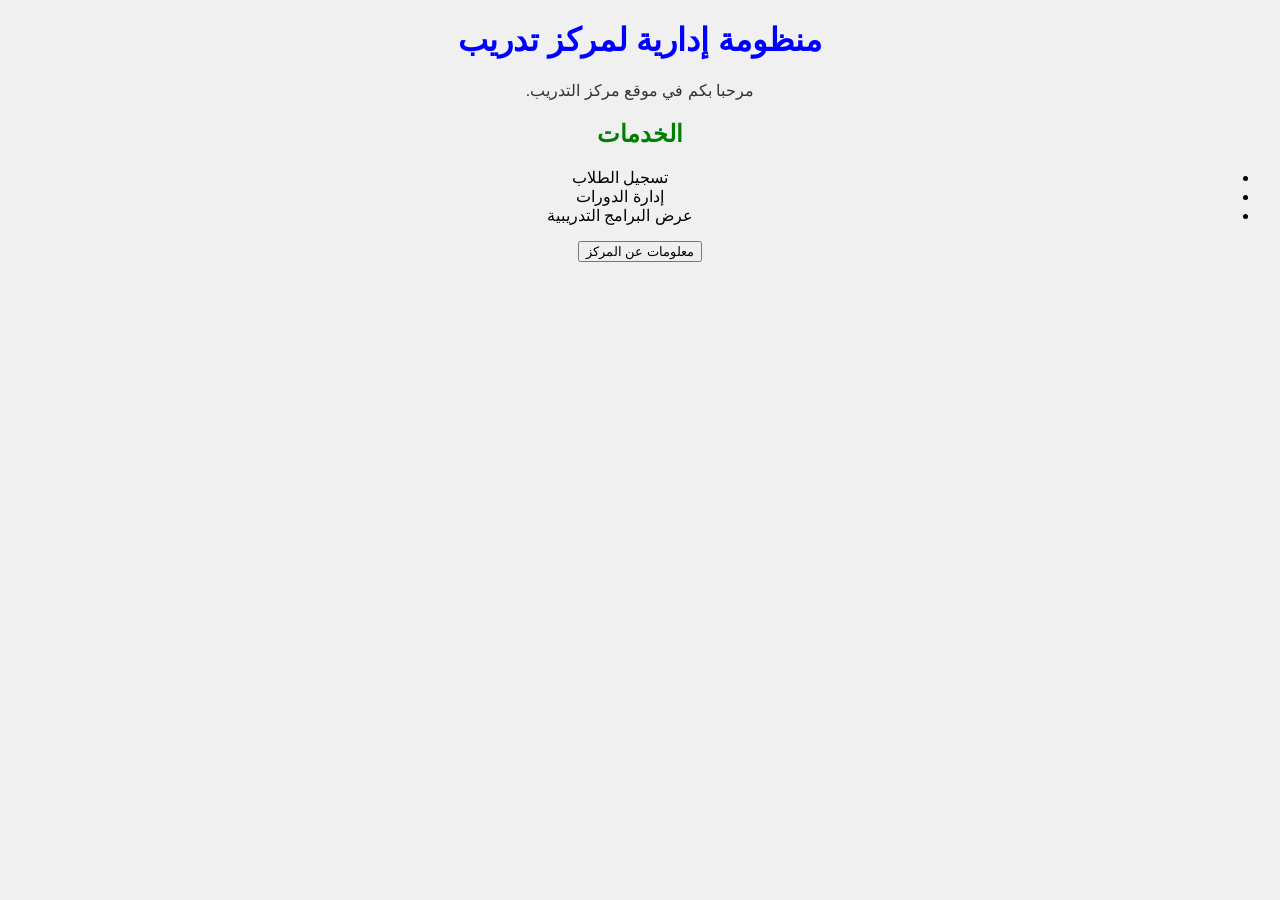
<file: index.html>
<!DOCTYPE html>
<html>
<head>
    <link rel="stylesheet" type="text/css" href="style.css">
    <title>مركز التدريب</title>
</head>

<body>

<h1>منظومة إدارية لمركز تدريب</h1>

<p>مرحبا بكم في موقع مركز التدريب.</p>

<h2>الخدمات</h2>

<ul>
<li>تسجيل الطلاب</li>
<li>إدارة الدورات</li>
<li>عرض البرامج التدريبية</li>
</ul>
<button onclick="showInfo()">معلومات عن المركز</button>

<script src="script.js"></script>
</body>

</html>
</file>
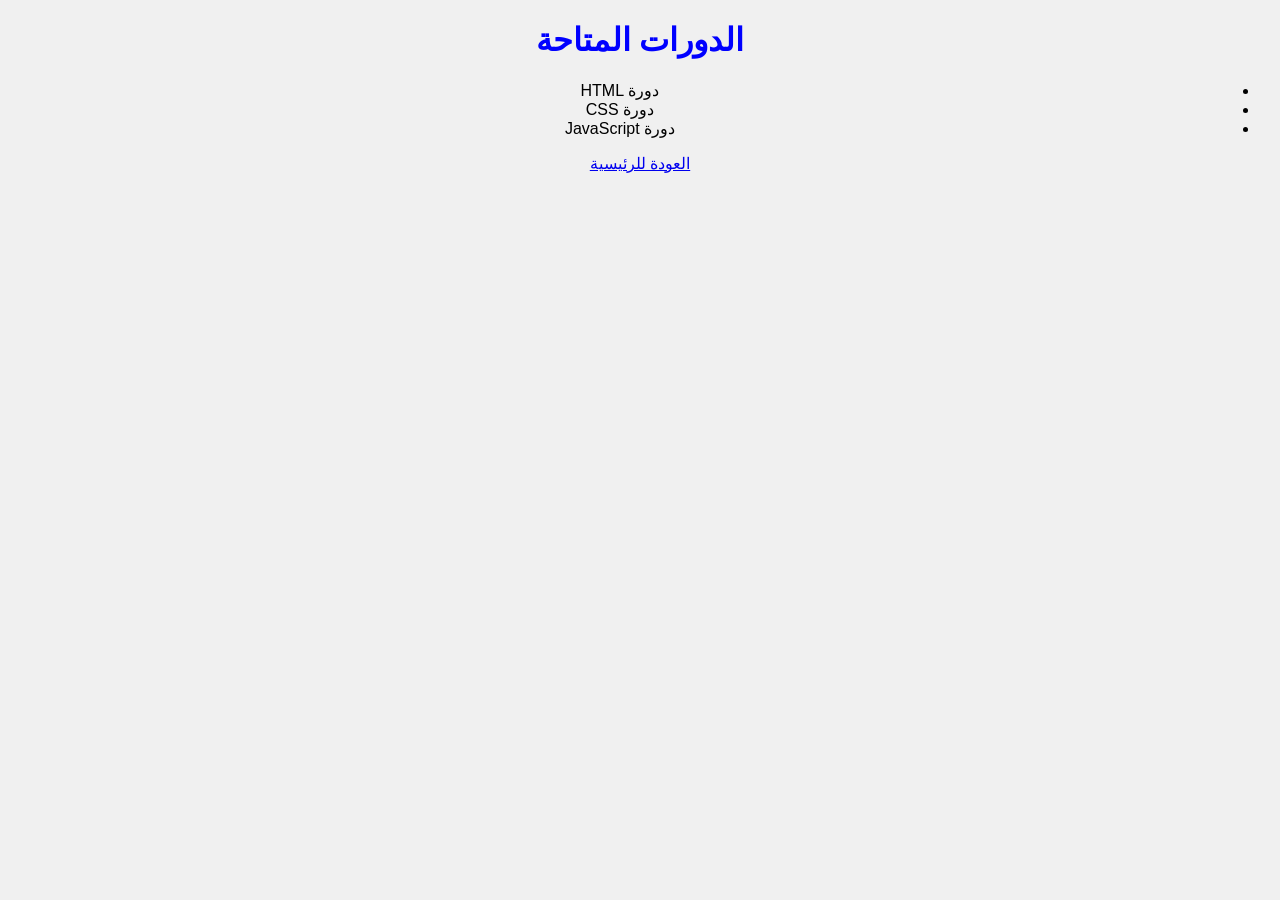
<file: courses.html>
<!DOCTYPE html>
<html>
<head>
 <link rel="stylesheet" type="text/css" href="style.css">
<title>الدورات</title>
</head>

<body>

<h1>الدورات المتاحة</h1>

<ul>
<li>دورة HTML</li>
<li>دورة CSS</li>
<li>دورة JavaScript</li>
</ul>

<a href="index.html">العودة للرئيسية</a>

</body>

</html>
</file>
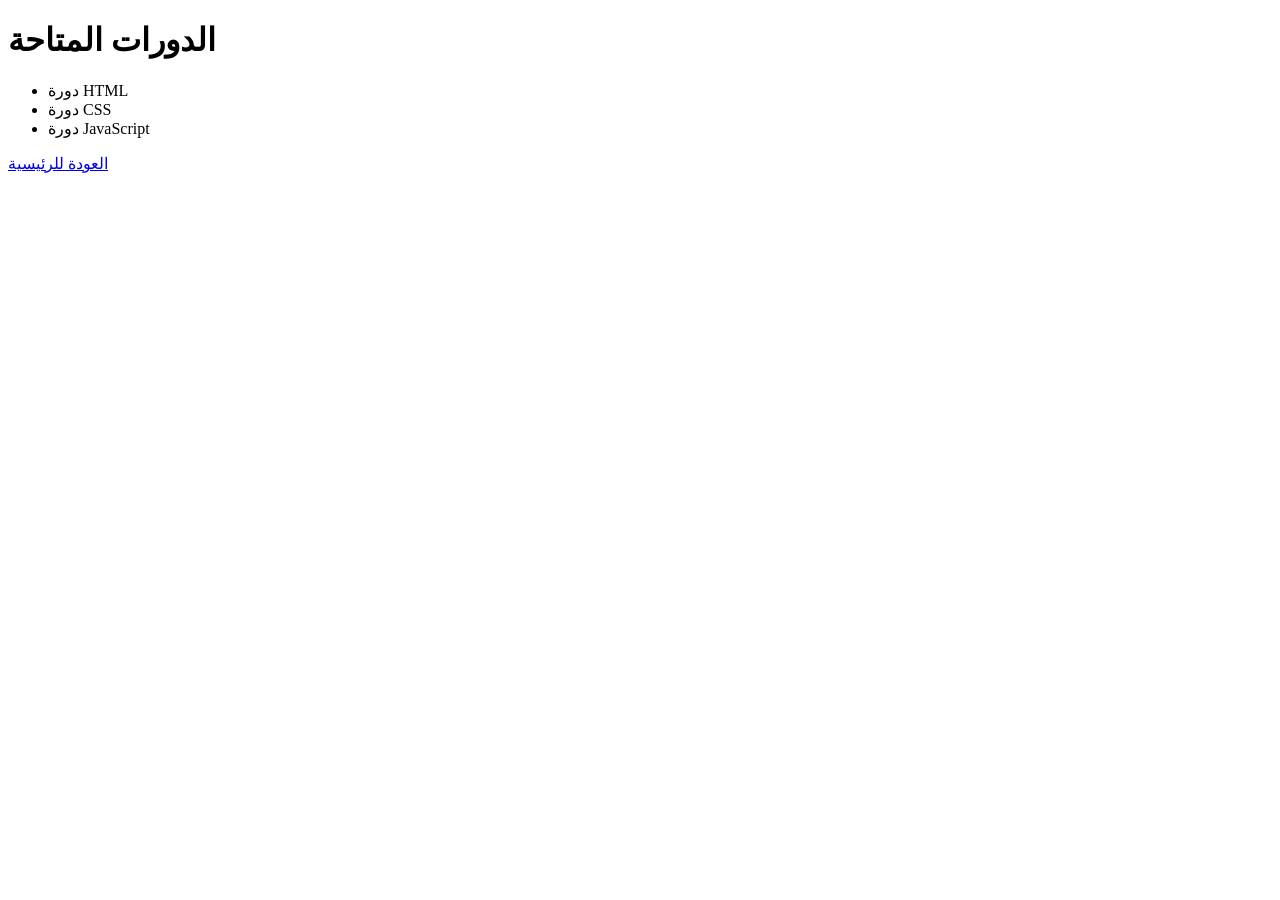
<file: courses.html.html>
<!DOCTYPE html>
<html>
<head>
<title>الدورات</title>
</head>

<body>

<h1>الدورات المتاحة</h1>

<ul>
<li>دورة HTML</li>
<li>دورة CSS</li>
<li>دورة JavaScript</li>
</ul>

<a href="index.html">العودة للرئيسية</a>

</body>

</html>
</file>
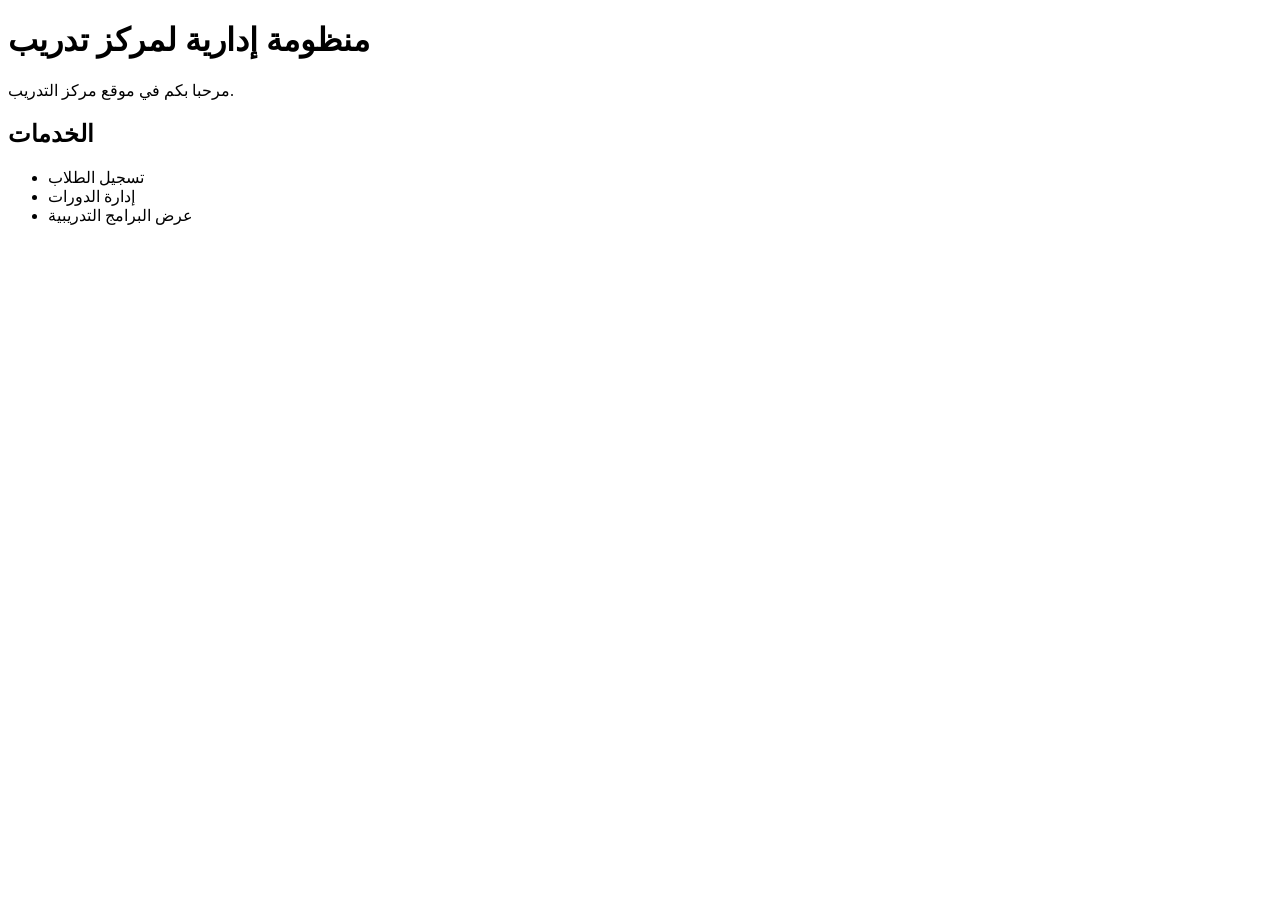
<file: index.html.html>
<!DOCTYPE html>
<html>
<head>
<title>مركز التدريب</title>
</head>

<body>

<h1>منظومة إدارية لمركز تدريب</h1>

<p>مرحبا بكم في موقع مركز التدريب.</p>

<h2>الخدمات</h2>

<ul>
<li>تسجيل الطلاب</li>
<li>إدارة الدورات</li>
<li>عرض البرامج التدريبية</li>
</ul>

</body>

</html>
</file>
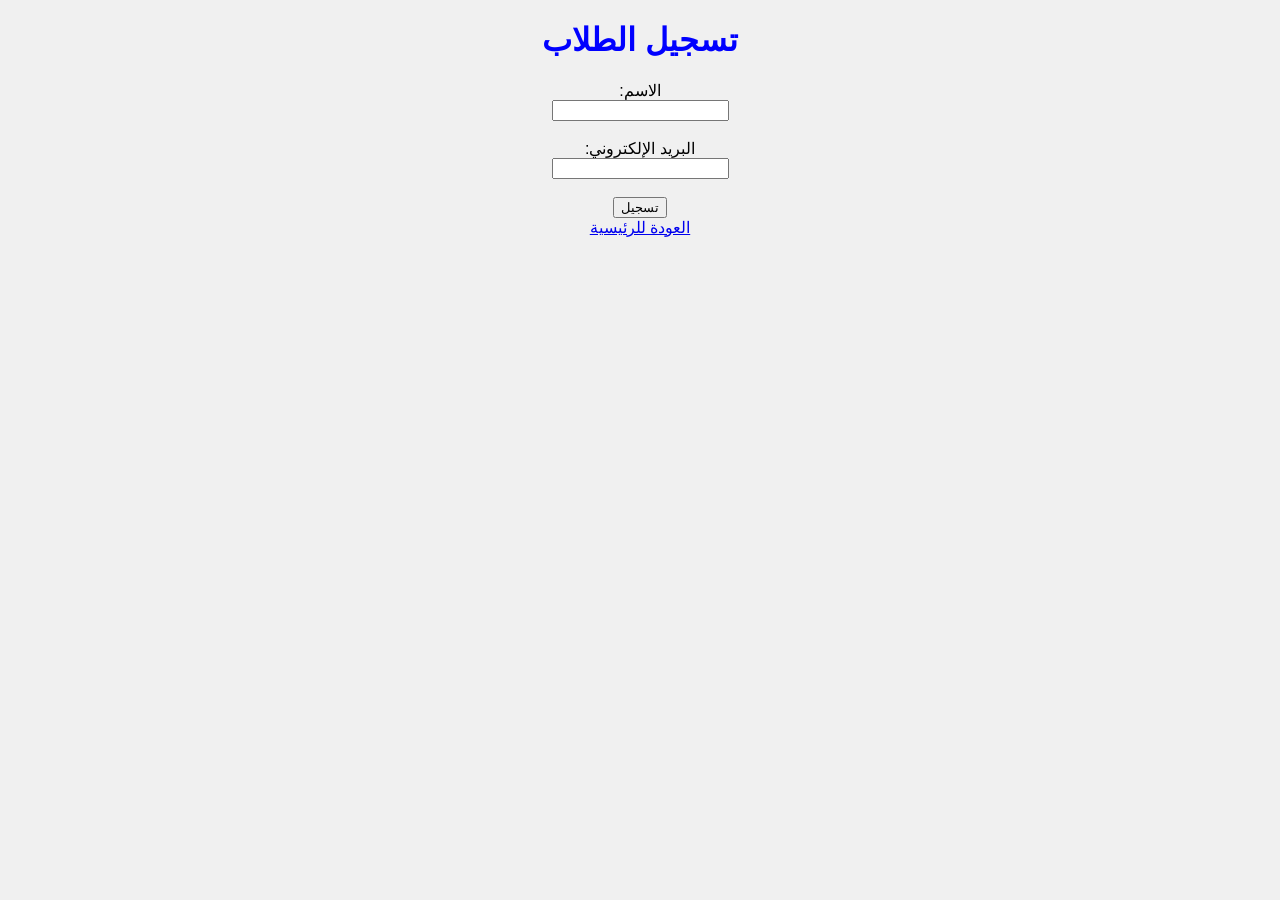
<file: register.html>
<!DOCTYPE html>
<html>
<head>
    <link rel="stylesheet" type="text/css" href="style.css">
<title>التسجيل</title>
</head>

<body>

<h1>تسجيل الطلاب</h1>

<form>

الاسم:<br>
<input type="text"><br><br>

البريد الإلكتروني:<br>
<input type="email"><br><br>

<input type="submit" value="تسجيل">

</form>

<a href="index.html">العودة للرئيسية</a>

</body>

</html>
</file>
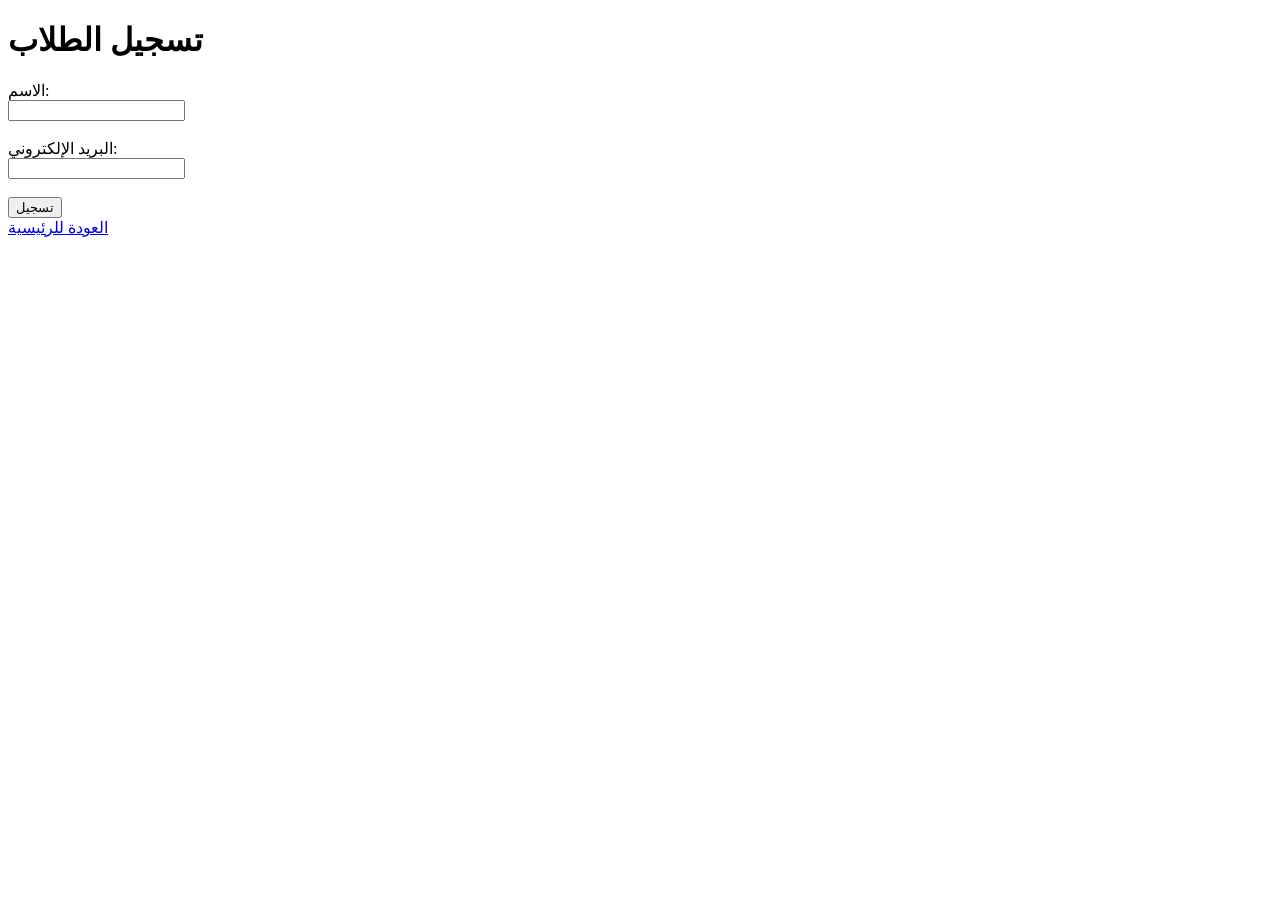
<file: register.html.html>
<!DOCTYPE html>
<html>
<head>
<title>التسجيل</title>
</head>

<body>

<h1>تسجيل الطلاب</h1>

<form>

الاسم:<br>
<input type="text"><br><br>

البريد الإلكتروني:<br>
<input type="email"><br><br>

<input type="submit" value="تسجيل">

</form>

<a href="index.html">العودة للرئيسية</a>

</body>

</html>
</file>
<file: style.css>
body {
    background-color: #f0f0f0;
    font-family: Arial;
    direction: rtl;
    text-align: center;
}

h1 {
    color: blue;
}

h2 {
    color: green;
}

p {
    color: #333;
}
</file>
